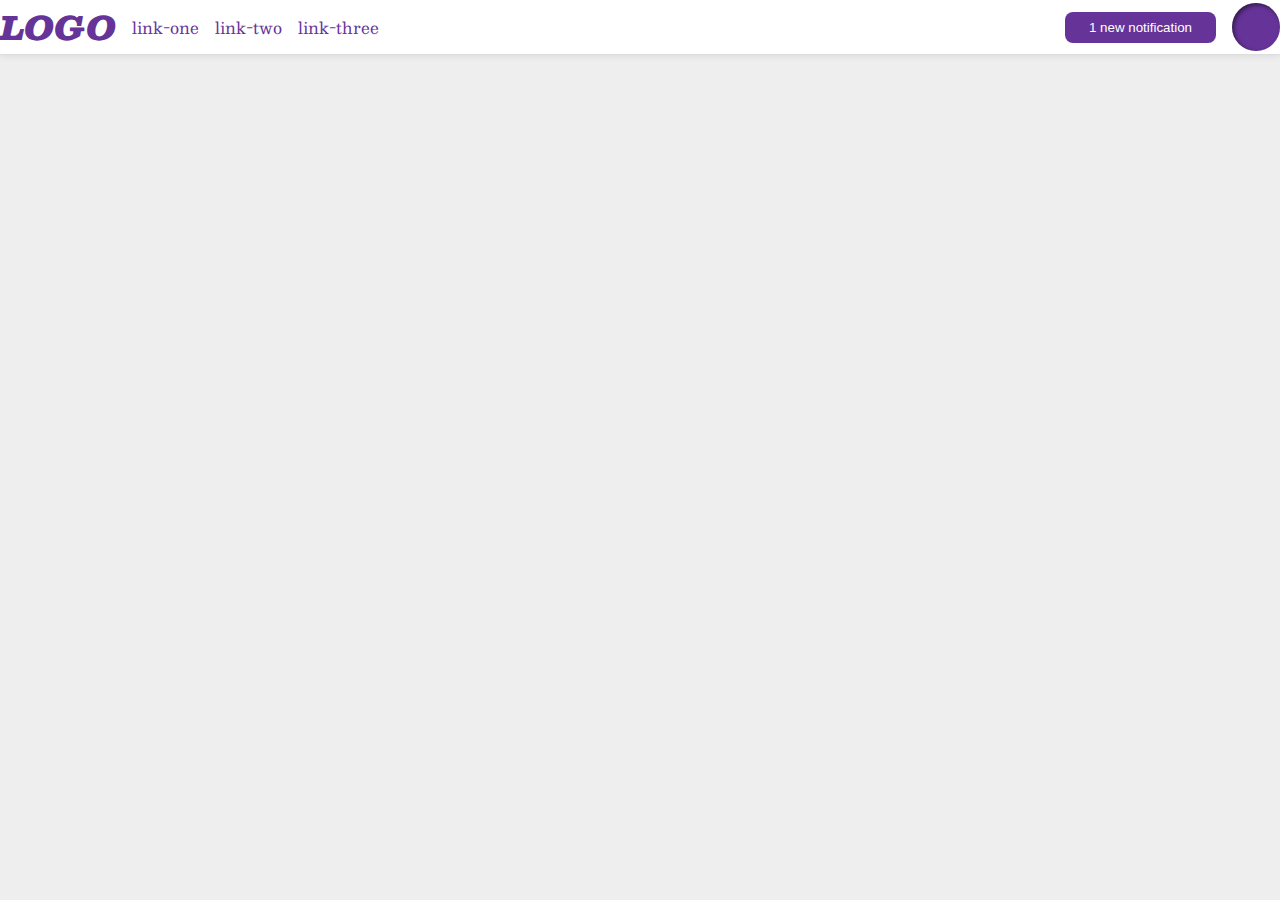
<file: flex/03-flex-header-2/index.html>
<!DOCTYPE html>
<html lang="en">
  <head>
    <meta charset="UTF-8">
    <meta http-equiv="X-UA-Compatible" content="IE=edge">
    <meta name="viewport" content="width=device-width, initial-scale=1.0">
    <title>Flex Header 2</title>
    <link rel="stylesheet" href="style.css">
  </head>
  <body>
    <div class="header">
      <div class="leftside">
      <div class="logo">
        LOGO
      </div>
      <ul class="links">
        <li><a href="google.com">link-one</a></li>
        <li><a href="google.com">link-two</a></li>
        <li><a href="google.com">link-three</a></li>
      </ul>
      </div>
    <div class="rightside">
      <button class="notifications">
        1 new notification
      </button>
      <div class="profile-image"></div>
    </div>
    </div>
  </body>
</html>
</file>
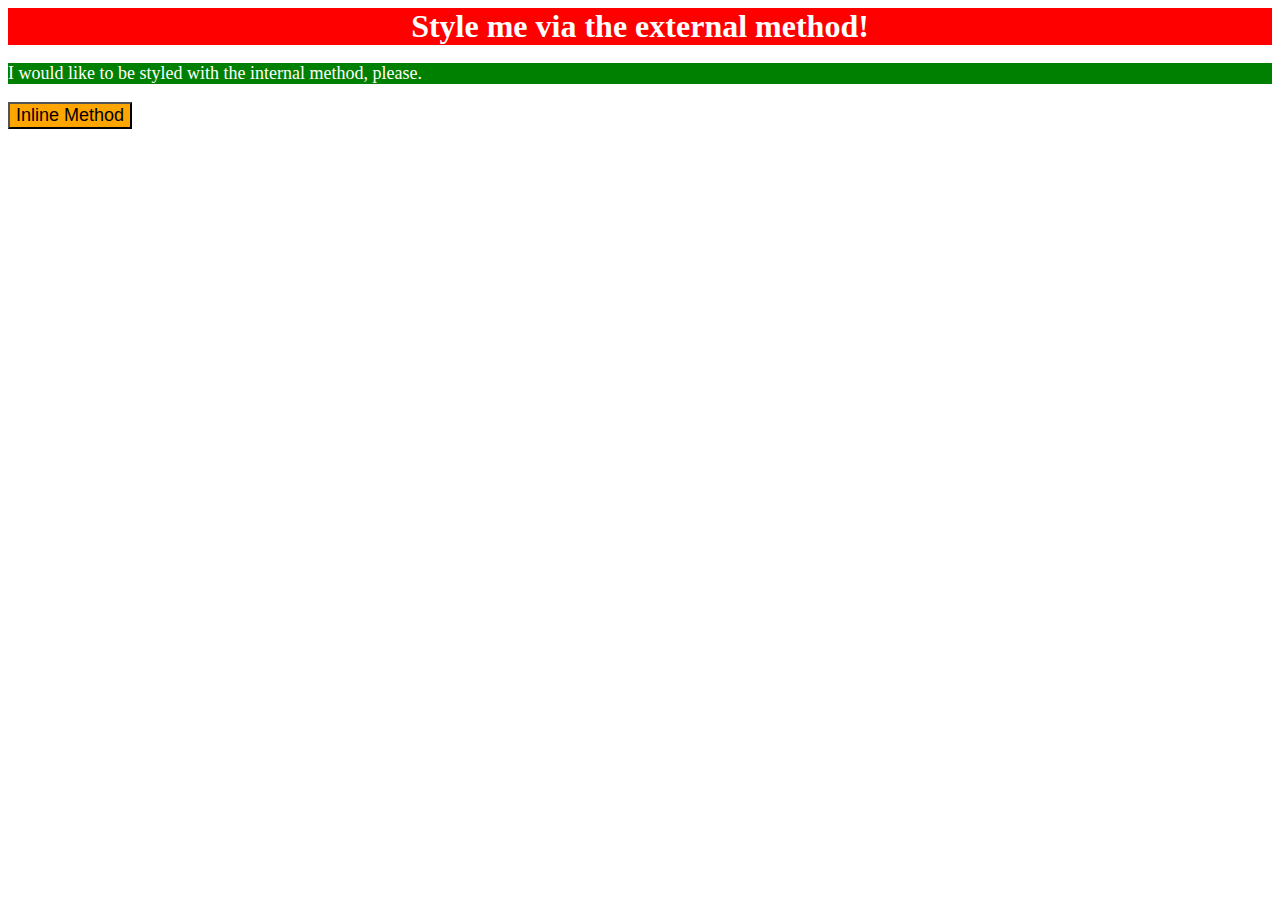
<file: foundations/01-css-methods/index.html>
<!DOCTYPE html>
<html lang="en">
  <head>
    <meta charset="UTF-8">
    <meta http-equiv="X-UA-Compatible" content="IE=edge">
    <meta name="viewport" content="width=device-width, initial-scale=1.0">
    <title>Methods for Adding CSS</title>
    <link rel="stylesheet" href="style.css">
    <style>
      p{
        background-color: green;
        font-size: 18px;
        color:white;
      }
    </style>
  </head>
  <body>
    <div>Style me via the external method!</div>
    <p >I would like to be styled with the internal method, please.</p>
    <button style="background-color: orange;font-size: 18px;">Inline Method</button>
  </body>
</html>
</file>
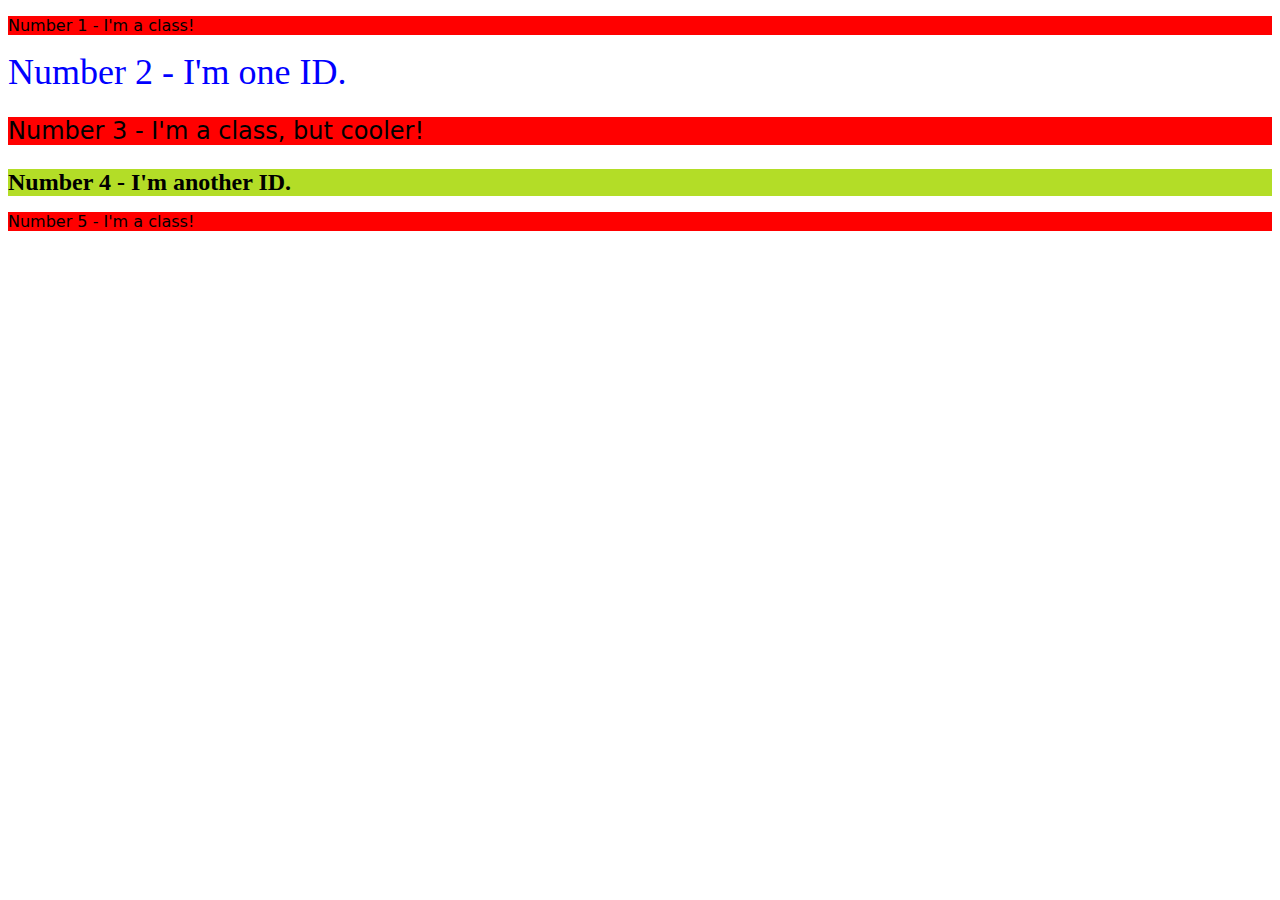
<file: foundations/02-class-id-selectors/index.html>
<!DOCTYPE html>
<html lang="en">
  <head>
    <meta charset="UTF-8">
    <meta http-equiv="X-UA-Compatible" content="IE=edge">
    <meta name="viewport" content="width=device-width, initial-scale=1.0">
    <title>Class and ID Selectors</title>
    <link rel="stylesheet" href="style.css">
  </head>
  <body>
    <p class="odd">Number 1 - I'm a class!</p>
    <div id="secondele">Number 2 - I'm one ID.</div>
    <p class="odd third">Number 3 - I'm a class, but cooler!</p>
    <div id="fourele">Number 4 - I'm another ID.</div>
    <p class="odd">Number 5 - I'm a class!</p>
  </body>
</html>
</file>
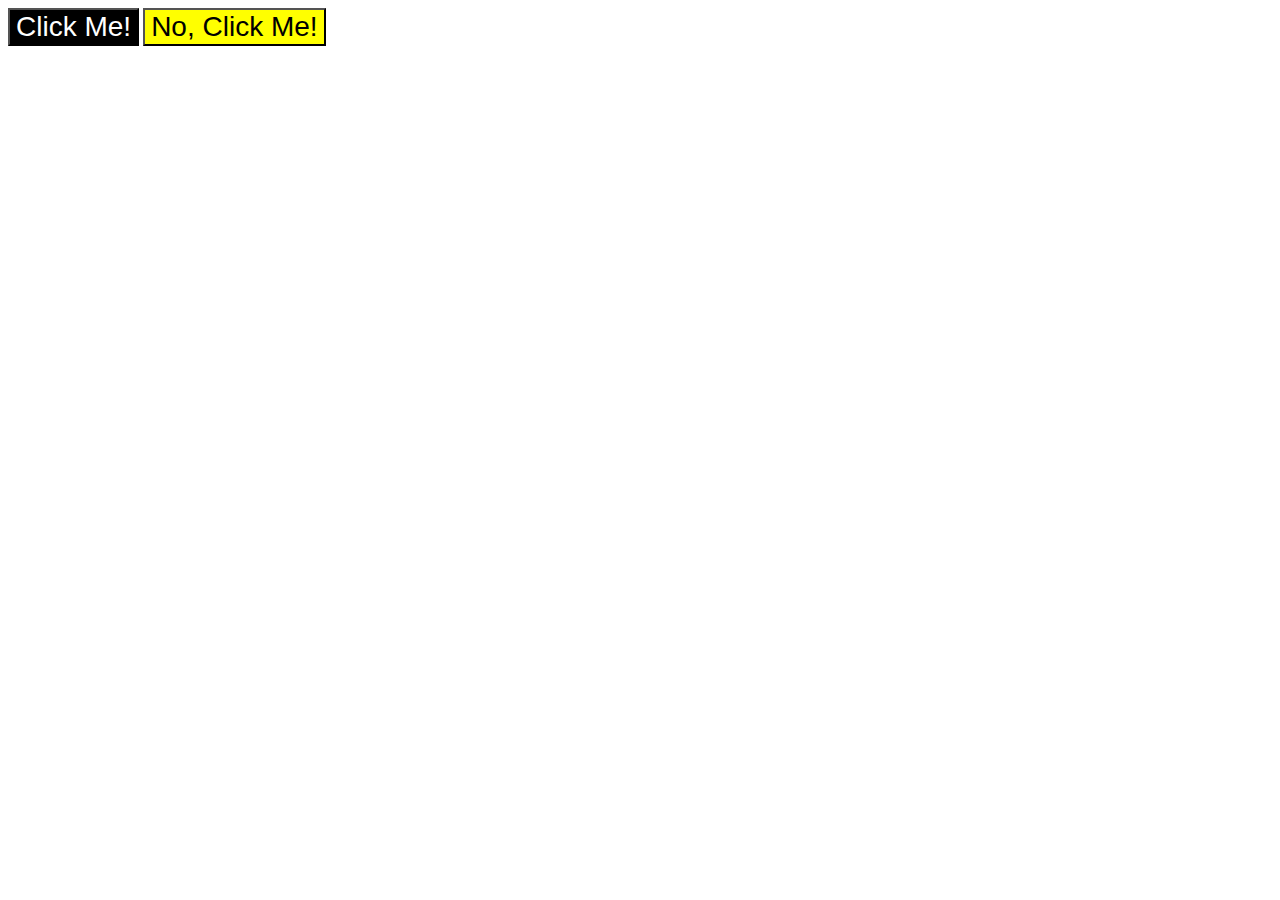
<file: foundations/03-grouping-selectors/index.html>
<!DOCTYPE html>
<html lang="en">
  <head>
    <meta charset="UTF-8">
    <meta http-equiv="X-UA-Compatible" content="IE=edge">
    <meta name="viewport" content="width=device-width, initial-scale=1.0">
    <title>Grouping Selectors</title>
    <link rel="stylesheet" href="style.css">
  </head>
  <body>
    <button class="click">Click Me!</button>
    <button class="noclick">No, Click Me!</button>
  </body>
</html>
</file>
<file: flex/03-flex-header-2/style.css>
/* this is some magical font-importing.  
you'll learn about it later. */
@import url('https://fonts.googleapis.com/css2?family=Besley:ital,wght@0,400;1,900&display=swap');

body {
  margin: 0;
  background: #eee;
  font-family: Besley, serif;
  
  
}

.header {
  background: white;
  border-bottom: 1px solid #ddd;
  box-shadow: 0 0 8px rgba(0,0,0,.1);
  display: flex;
  justify-content: space-between
}

.profile-image {
  background: rebeccapurple;
  box-shadow: inset 2px 2px 4px rgba(0,0,0,.5);
  border-radius: 50%;
  width: 48px;
  height: 48px;
}

.logo {
  color: rebeccapurple;
  font-size: 32px;
  font-weight: 900;
  font-style: italic;
}

button {
  border: none;
  border-radius: 8px;
  background: rebeccapurple;
  color: white;
  padding: 8px 24px;
}

a {
  /* this removes the line under our links */
  text-decoration: none;
  color: rebeccapurple;
}

ul {
  list-style-type: none;
  display: flex;
  margin: 0;
  padding: 0;
  gap: 16px;
}

.leftside, .rightside {
  display: flex;
  align-items: center;
  gap: 16px;
}
</file>
<file: foundations/01-css-methods/style.css>
div{
    background-color : red;
    color:white;
    font-size: 32px;
    text-align: center;
    font-weight: bold;
}
</file>
<file: foundations/02-class-id-selectors/style.css>
.odd{
    background-color:  rgb(255,0,0);
    font-family: Verdana, "DejaVu Sans", sans-serif;
}

#secondele{
    color: blue;
    font-size: 36px;
}

.third{
    font-size: 24px;
}

#fourele{
    background-color: hsl(74, 73%, 51%);;
    font-size: 24px;
    font-weight: bold;
}
</file>
<file: foundations/03-grouping-selectors/style.css>
.click{
background-color: black;
color: white;
}

.noclick{
    background-color: yellow;
}

.click,
.noclick{
    font-size: 28px;
    font-family: Helvetica, "Times New Roman", sans-serif;
}
</file>
